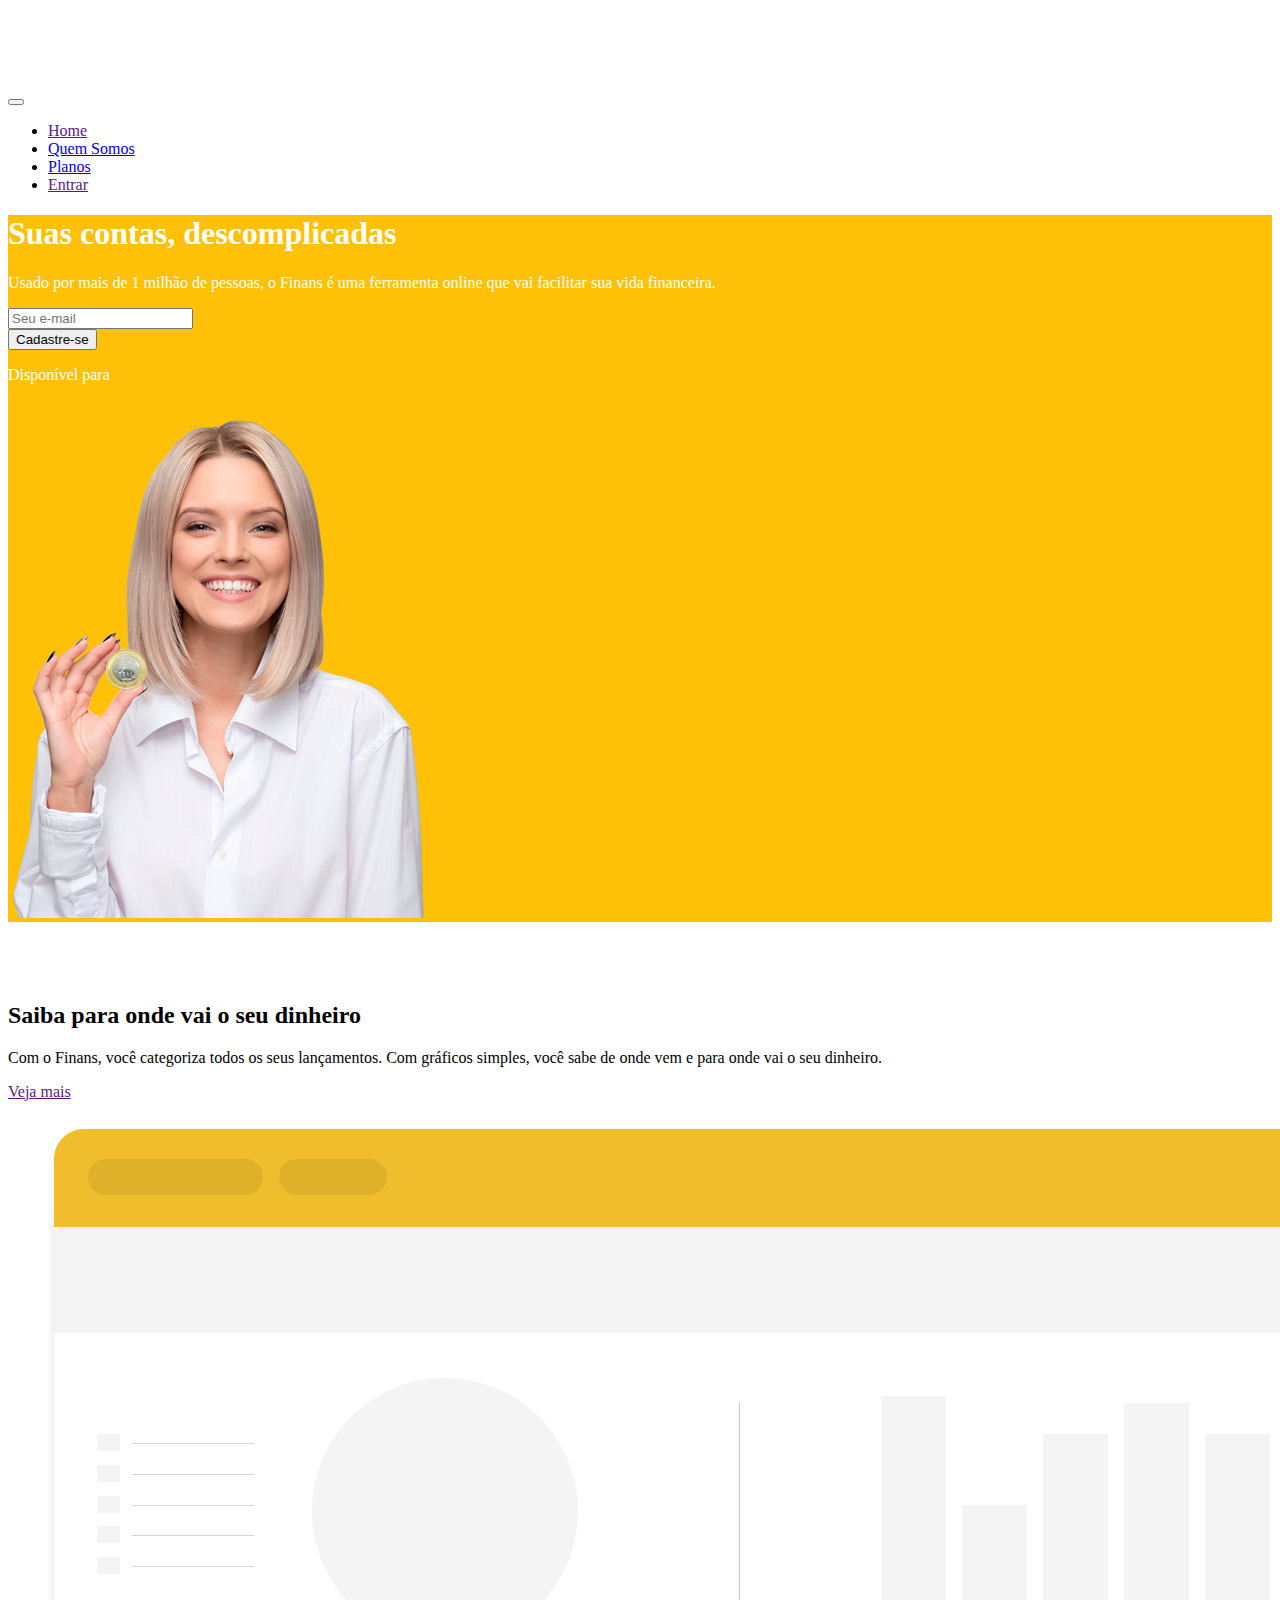
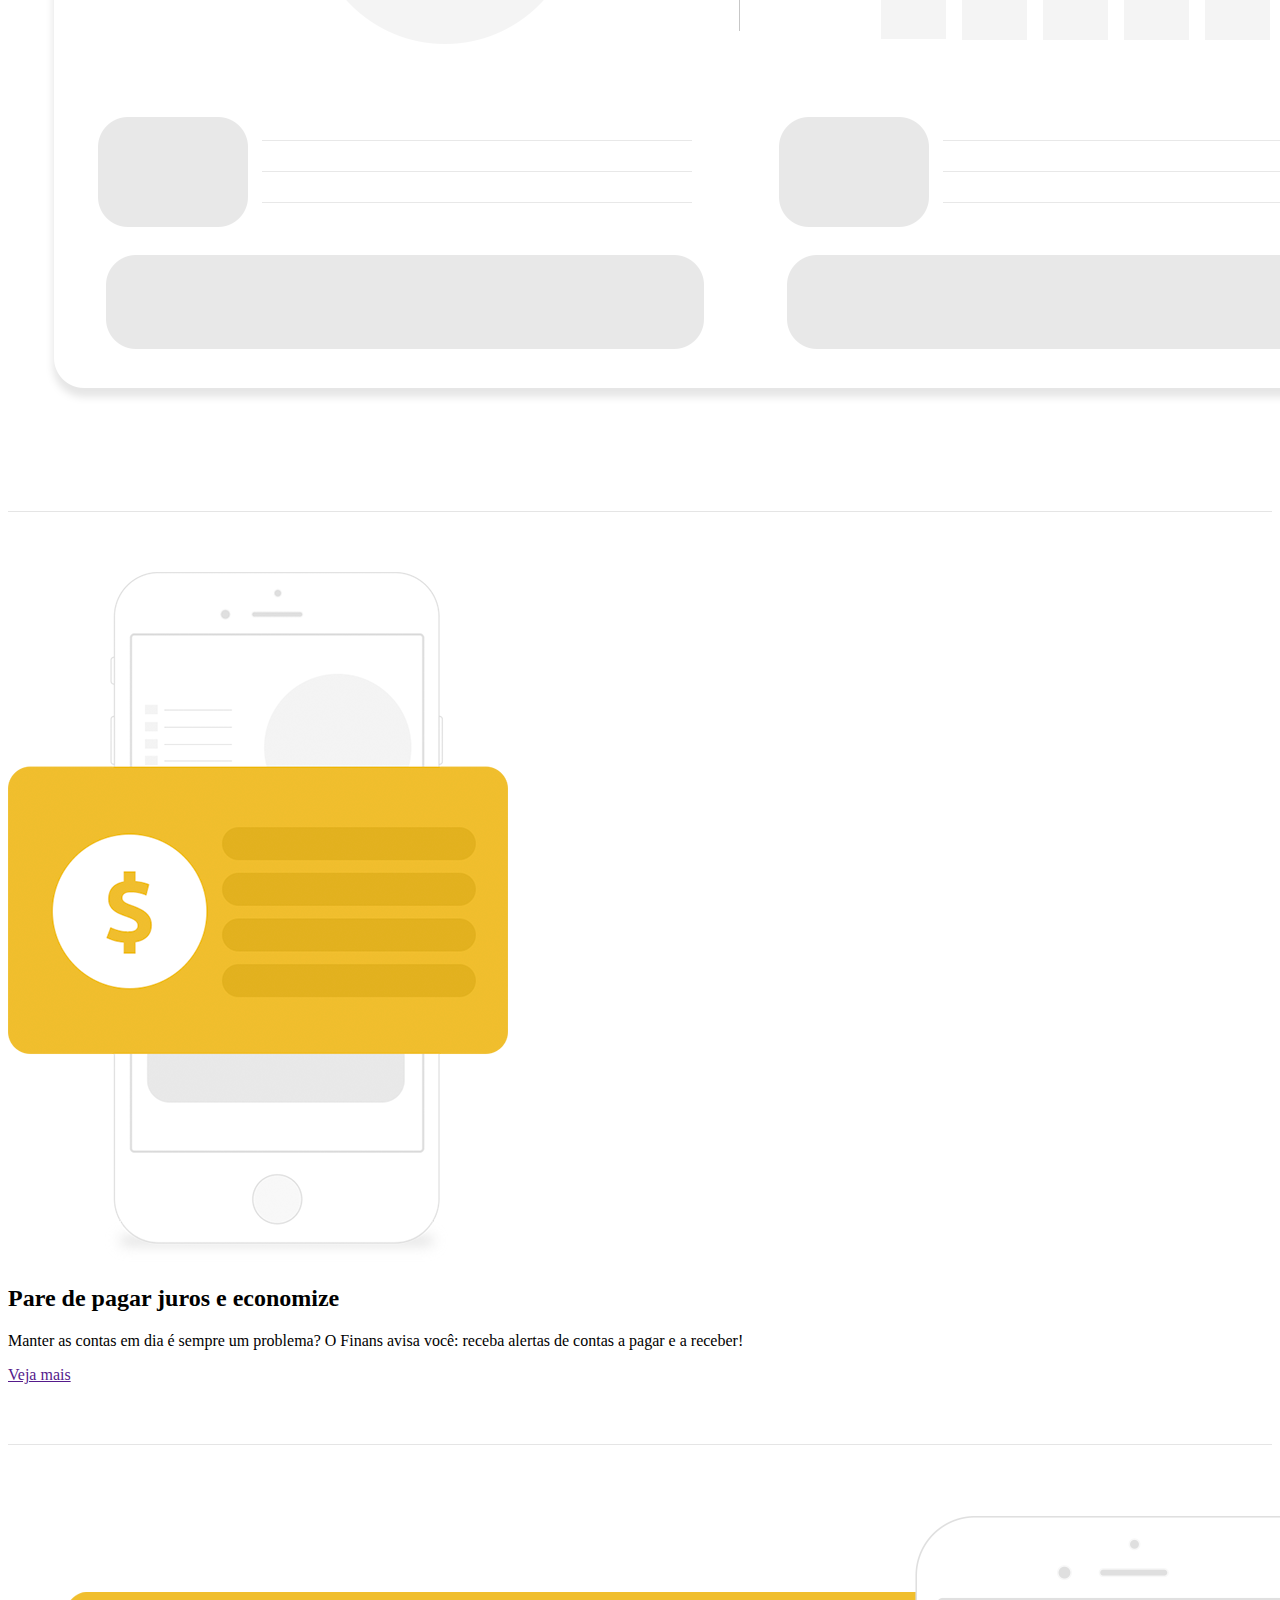
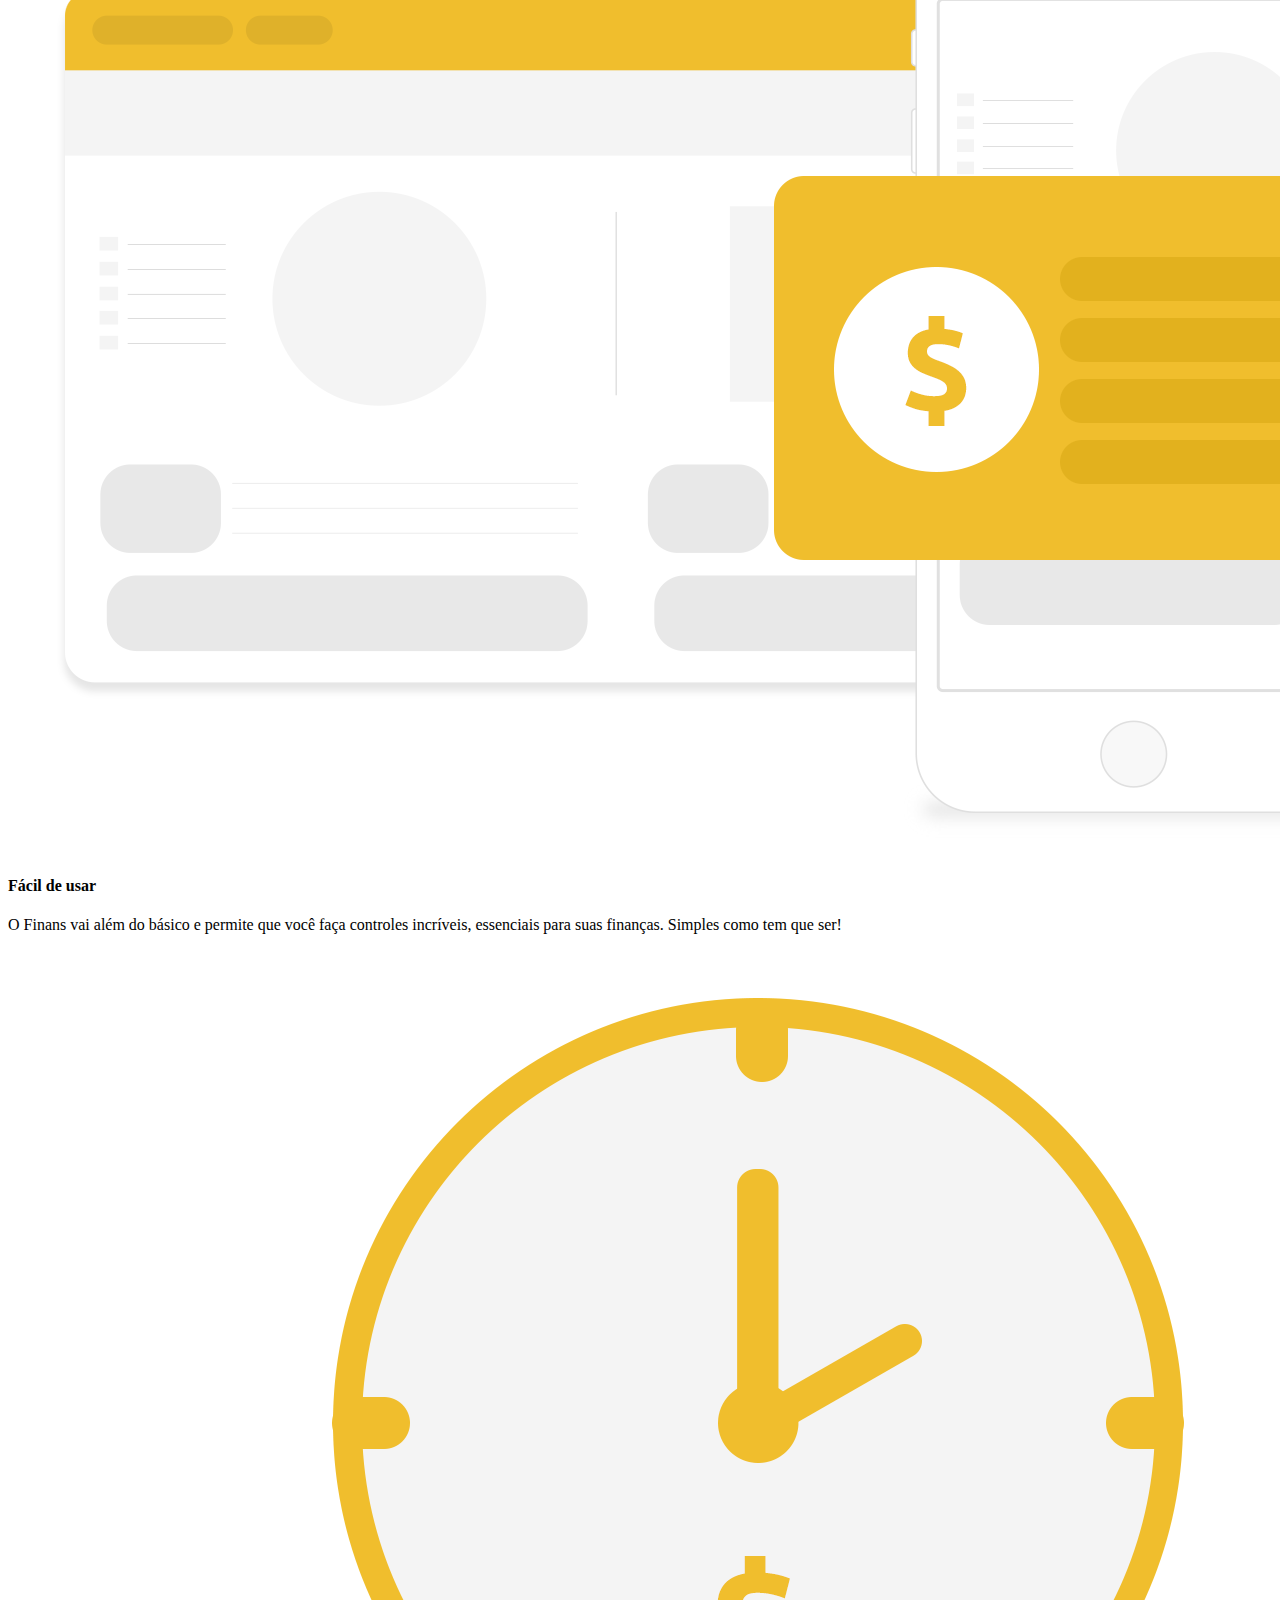
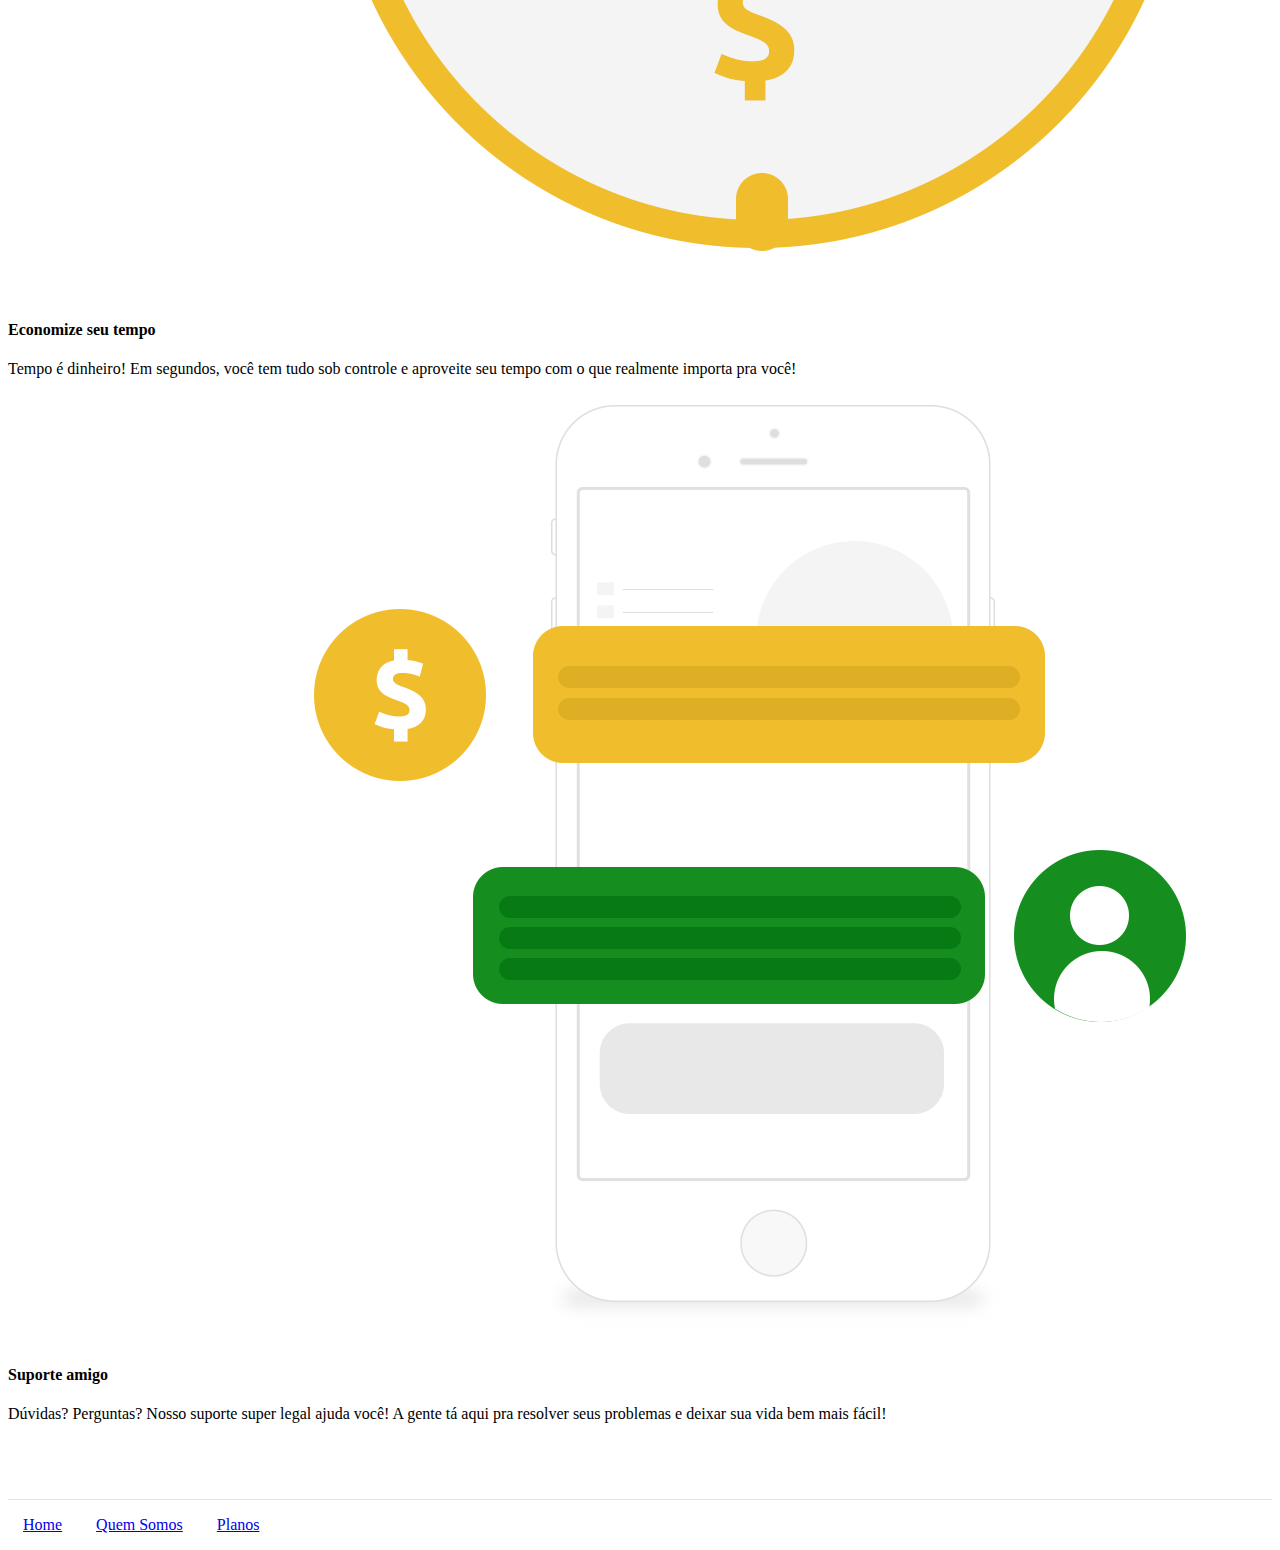
<file: index.html>
<!DOCTYPE html>
<html lang="pt-br">
  <head>
    <!-- Meta tags Obrigatórias -->
    <meta charset="utf-8">
		<meta name="description" content="Finans, é um website para ajudar o usuario a controlar o seu dinheiro, saber para onde ele esta indo, ou até mesmo, o melhor lugar para eles investir">
		<link rel="canonical" href="index.html">
		<meta name="author" content="Finans by Christian">
		<meta name="robots" content="index">
		<meta name="keywords" content="ajuda financeira, aonde investir, economizar, nao pagar juros, auxlio financeiro">
		<meta http-equiv="Content-Type" content="text/html;charset=UTF-8">
    <meta name="viewport" content="width=device-width, initial-scale=1, shrink-to-fit=no">

    <!-- Bootstrap CSS -->
    <link rel="stylesheet" href="https://stackpath.bootstrapcdn.com/bootstrap/4.1.3/css/bootstrap.min.css" integrity="sha384-MCw98/SFnGE8fJT3GXwEOngsV7Zt27NXFoaoApmYm81iuXoPkFOJwJ8ERdknLPMO" crossorigin="anonymous">

    <!-- Font Awesome -->
    <link rel="stylesheet" href="https://use.fontawesome.com/releases/v5.3.1/css/all.css" integrity="sha384-mzrmE5qonljUremFsqc01SB46JvROS7bZs3IO2EmfFsd15uHvIt+Y8vEf7N7fWAU" crossorigin="anonymous">

    <!-- Estilo customizado -->
    <link rel="stylesheet" type="text/css" href="css/estilo.css">

    <title>Finans - finanças pessoais</title>
  </head>
  <body>
    
    <header><!-- inicio Cabecalho -->
      <nav class="navbar navbar-expand-sm navbar-light bg-warning">
        <div class="container">
          
         <h1>
           <a href="#" class="navbar-brand">
            <img alt="Finans" src="img/logo.png" width="142">
           </a>
         </h1>

          <button class="navbar-toggler" data-toggle="collapse" data-target="#nav-principal">
            <span class="navbar-toggler-icon"></span>
          </button>

          <div class="collapse navbar-collapse" id="nav-principal">
            <ul class="navbar-nav ml-auto">
              <li class="nav-item">
                <a href="" class="nav-link">Home</a>
              </li>
              <li class="nav-item">
                <a href="quem-somos.html" class="nav-link">Quem Somos</a>
              </li>

              <li class="nav-item">
                <a href="planos.html" class="nav-link">Planos</a>
              </li>
              <li class="nav-item">
                <a href="" class="btn btn-outline-light ml-4">Entrar</a>
              </li>
            </ul>
          </div>

        </div>
      </nav>
    </header><!--/fim Cabecalho -->

    <section id="home"><!-- Início seção home -->
      <div class="container">
        <div class="row">
          <div class="col-md-6 d-flex"><!-- Textos da seção -->
            <div class="align-self-center">
              <h1 class="display-4">Suas contas, descomplicadas</h1>
              <p>
                Usado por mais de 1 milhão de pessoas, o Finans é uma ferramenta online que vai facilitar sua vida financeira.
              </p>

              <form class="mt-4 mb-4">
                <div class="input-group input-group-lg">
                  <input type="text" placeholder="Seu e-mail" class="form-control">
                  <div class="input-group-append">
                    <button type="button" class="btn btn-primary">Cadastre-se</button>
                  </div>
                </div>
              </form>

              <p>Disponível para
                <a href="" class="btn btn-outline-light">
                  <i class="fab fa-android fa-lg"></i>
                </a>
                <a href="" class="btn btn-outline-light">
                  <i class="fab fa-apple"></i>
                </a>
              </p>

            </div>
          </div><!--/fim textos da seção -->
          <div class="col-md-6 d-none d-md-block">
            <img src="img/capa-mulher.png">
          </div>
        </div>
      </div>
    </section><!--/fim seção home -->

    <section class="caixa"><!--/Início seção saiba -->
      <div class="container">
        <div class="row">
          <div class="col-md-6 d-flex">
            <div class="align-self-center">
              <h2>Saiba para onde vai o seu dinheiro</h2>
              <p>
                Com o Finans, você categoriza todos os seus lançamentos. Com gráficos simples, você sabe de onde vem e para onde vai o seu dinheiro.
              </p>
              <a href="" class="btn btn-primary">Veja mais</a>
            </div>
          </div>
          <div class="col-md-6">
            <img src="img/saiba.png" class="img-fluid">
          </div>
        </div>
      </div>
    </section><!--/FIM seção saiba -->

    <section class="caixa"><!--/Início seção juros -->
      <div class="container">
        <div class="row">
          <div class="col-md-6">
            <img src="img/juros.png" class="img-fluid">
          </div>
          <div class="col-md-6 d-flex">
            <div class="align-self-center">
              <h2>Pare de pagar juros e economize</h2>
              <p>
                Manter as contas em dia é sempre um problema? O Finans avisa você: receba alertas de contas a pagar e a receber!
              </p>
              <a href="" class="btn btn-primary">Veja mais</a>
            </div>
          </div>
        </div>
      </div>
    </section><!--/FIM seção juros -->

    <section class="caixa"><!--/Início seção recursos -->
      <div class="container">
        <div class="row">
          <div class="col-md-4">
            <img src="img/facil.png" class="img-fluid">
            <h4>Fácil de usar</h4>
            <p>
              O Finans vai além do básico e permite que você faça controles incríveis, essenciais para suas finanças. Simples como tem que ser!
            </p>
          </div>
          <div class="col-md-4">
            <img src="img/economize.png" class="img-fluid">
            <h4>Economize seu tempo</h4>
            <p>
              Tempo é dinheiro! Em segundos, você tem tudo sob controle e aproveite seu tempo com o que realmente importa pra você!
            </p>
          </div>
          <div class="col-md-4">
            <img src="img/suporte.png" class="img-fluid">
            <h4>Suporte amigo</h4>
            <p>
              Dúvidas? Perguntas? Nosso suporte super legal ajuda você! A gente tá aqui pra resolver seus problemas e deixar sua vida bem mais fácil!
            </p>
          </div>
        </div>
      </div>
    </section><!--/FIM seção recursos -->

    <footer class="mt-4 mb-4">
      <div class="container">
        <div class="row">
          <div class="col-md-8">
            <p>
              <a href="index.html">Home</a>
              <a href="quem-somos.html">Quem Somos</a>
              <a href="planos.html">Planos</a>
            </p>
          </div>
          <div class="col-md-4 d-flex justify-content-end">
            <a href="" class="btn btn-outline-dark">
              <i class="fab fa-facebook"></i>
            </a>
            <a href="" class="btn btn-outline-dark ml-2">
              <i class="fab fa-twitter"></i>
            </a>
            <a href="" class="btn btn-outline-dark ml-2">
              <i class="fab fa-instagram"></i>
            </a>
            <a href="" class="btn btn-outline-dark ml-2">
              <i class="fab fa-youtube"></i>
            </a>
          </div>
        </div>
      </div>
    </footer>


    <!-- JavaScript (Opcional) -->
    <!-- jQuery primeiro, depois Popper.js, depois Bootstrap JS -->
    <script src="https://code.jquery.com/jquery-3.3.1.slim.min.js" integrity="sha384-q8i/X+965DzO0rT7abK41JStQIAqVgRVzpbzo5smXKp4YfRvH+8abtTE1Pi6jizo" crossorigin="anonymous"></script>
    <script src="https://cdnjs.cloudflare.com/ajax/libs/popper.js/1.14.3/umd/popper.min.js" integrity="sha384-ZMP7rVo3mIykV+2+9J3UJ46jBk0WLaUAdn689aCwoqbBJiSnjAK/l8WvCWPIPm49" crossorigin="anonymous"></script>
    <script src="https://stackpath.bootstrapcdn.com/bootstrap/4.1.3/js/bootstrap.min.js" integrity="sha384-ChfqqxuZUCnJSK3+MXmPNIyE6ZbWh2IMqE241rYiqJxyMiZ6OW/JmZQ5stwEULTy" crossorigin="anonymous"></script>
  </body>
</html>
</file>
<file: css/estilo.css>
#home {
	background: #ffc107;
	color: white;
}

.caixa {
	padding: 60px 0;
	border-bottom: 1px solid #e5e5e5;
}

footer p a {
	margin: 5px 15px;
}
</file>
